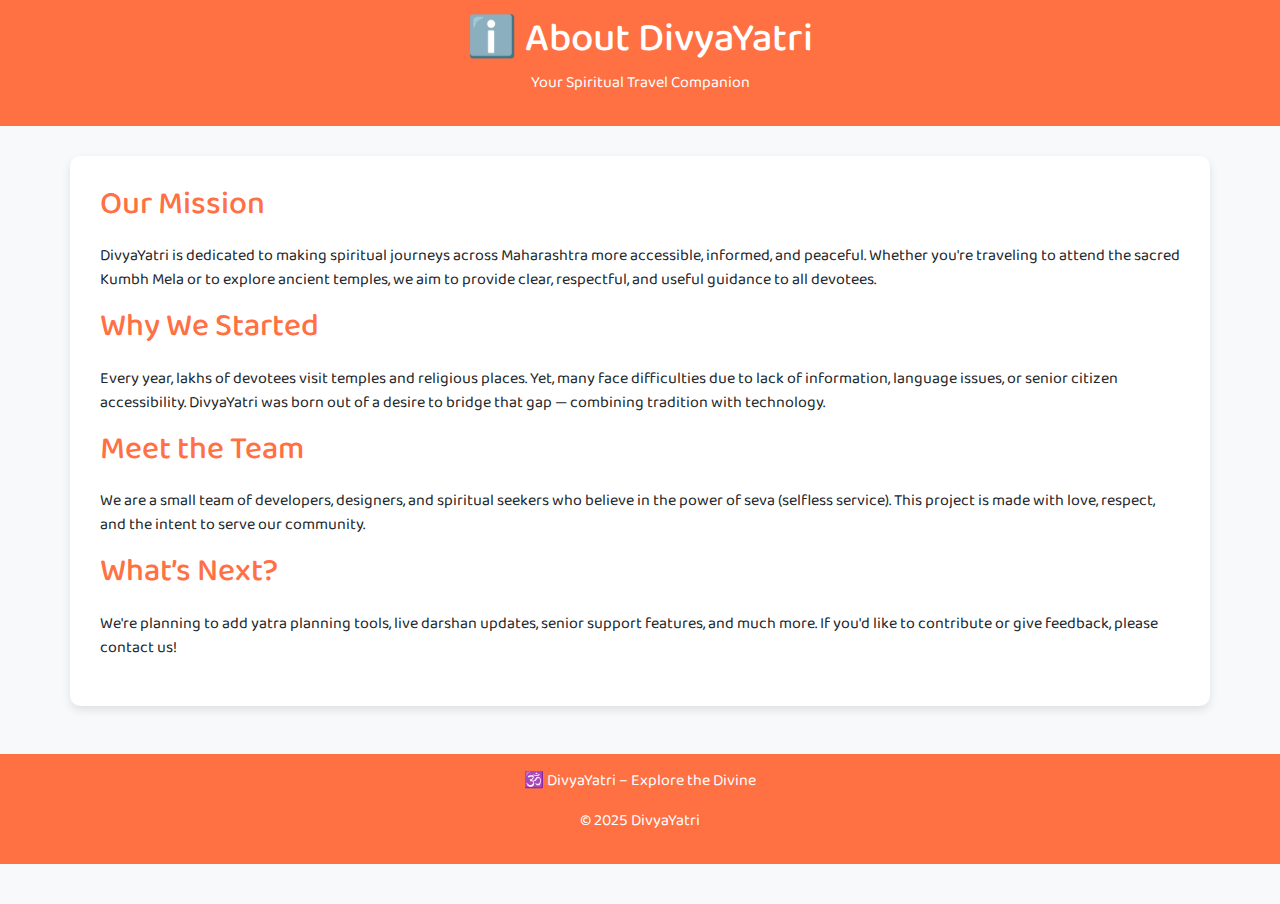
<file: aboutus.html>
<!DOCTYPE html>
<html lang="en">
<head>
  <meta charset="UTF-8">
  <title>About Us – DivyaYatri</title>
  <link href="https://cdn.jsdelivr.net/npm/bootstrap@5.3.0/dist/css/bootstrap.min.css" rel="stylesheet">
  <link href="https://fonts.googleapis.com/css2?family=Baloo+2&display=swap" rel="stylesheet">
  <style>
    body {
      font-family: 'Baloo 2', cursive;
      background-color: #f8f9fa;
      padding-bottom: 40px;
    }
    header, footer {
      background-color: #ff7043;
      color: white;
      padding: 15px;
      text-align: center;
    }
    .about-section {
      background-color: white;
      padding: 30px;
      border-radius: 10px;
      box-shadow: 0 4px 10px rgba(0,0,0,0.1);
      margin-top: 30px;
    }
    .about-section h2 {
      color: #ff7043;
      margin-bottom: 20px;
    }
  </style>
</head>
<body>

<header>
  <h1>ℹ️ About DivyaYatri</h1>
  <p>Your Spiritual Travel Companion</p>
</header>

<div class="container about-section">
  <h2>Our Mission</h2>
  <p>
    DivyaYatri is dedicated to making spiritual journeys across Maharashtra more accessible, informed, and peaceful. Whether you're traveling to attend the sacred Kumbh Mela or to explore ancient temples, we aim to provide clear, respectful, and useful guidance to all devotees.
  </p>

  <h2>Why We Started</h2>
  <p>
    Every year, lakhs of devotees visit temples and religious places. Yet, many face difficulties due to lack of information, language issues, or senior citizen accessibility. DivyaYatri was born out of a desire to bridge that gap — combining tradition with technology.
  </p>

  <h2>Meet the Team</h2>
  <p>
    We are a small team of developers, designers, and spiritual seekers who believe in the power of seva (selfless service). This project is made with love, respect, and the intent to serve our community.
  </p>

  <h2>What’s Next?</h2>
  <p>
    We're planning to add yatra planning tools, live darshan updates, senior support features, and much more. If you'd like to contribute or give feedback, please contact us!
  </p>
</div>

<footer class="mt-5">
  <p>🕉️ DivyaYatri – Explore the Divine</p>
  <p>© 2025 DivyaYatri</p>
</footer>

<script src="https://cdn.jsdelivr.net/npm/bootstrap@5.3.0/dist/js/bootstrap.bundle.min.js"></script>
</body>
</html>
</file>
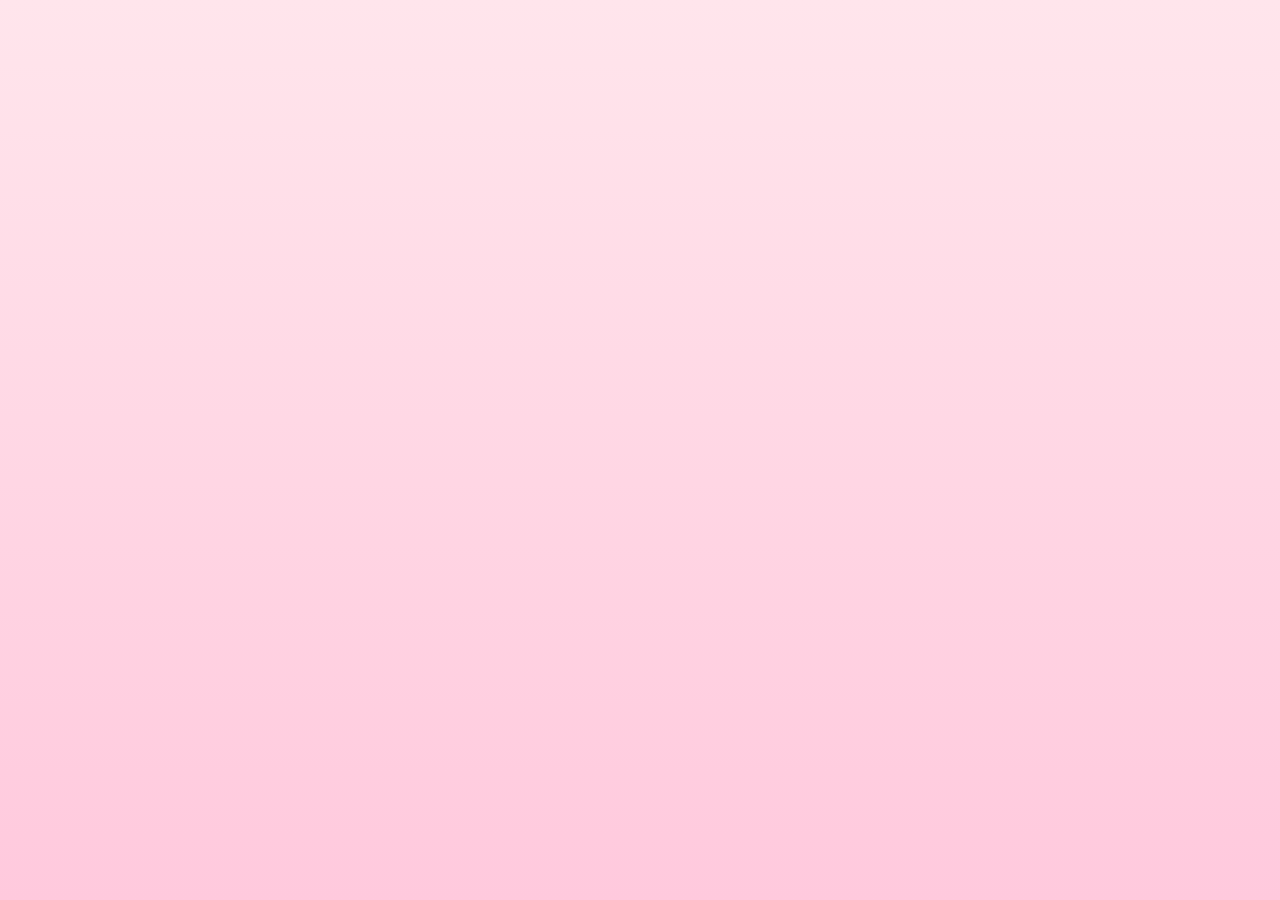
<file: contact.html>
<!DOCTYPE html>
<html lang="en">
<head>
  <meta charset="UTF-8">
  <title>Catch My Heart Game 💖</title>
  <style>
    * { box-sizing: border-box; }
    body {
      margin: 0;
      padding: 0;
      height: 100vh;
      background: linear-gradient(to bottom, #ffe5ec, #ffc9dd);
      display: flex;
      justify-content: center;
      align-items: center;
      font-family: 'Comic Sans MS', cursive, sans-serif;
    }

    #gameArea {
      position: relative;
      width: 100%;
      height: 100%;
      overflow: hidden;
    }

    .puppy, .heart {
      position: absolute;
      width: 60px;
      height: 60px;
      background-size: contain;
      background-repeat: no-repeat;
    }

    .puppy {
      background-image: url('https://cdn-icons-png.flaticon.com/512/616/616408.png');
      bottom: 20px;
      left: 50%;
      transform: translateX(-50%);
    }

    .heart {
      background-image: url('https://cdn-icons-png.flaticon.com/512/833/833472.png');
      top: 30px;
      left: 50%;
      transform: translateX(-50%);
      cursor: pointer;
      animation: bounce 2s infinite;
    }

    @keyframes bounce {
      0%, 100% { transform: translateX(-50%) translateY(0); }
      50% { transform: translateX(-50%) translateY(-20px); }
    }

    .message {
      position: absolute;
      top: 40%;
      width: 100%;
      text-align: center;
      font-size: 2rem;
      color: #c2185b;
      display: none;
    }
  </style>
</head>
<body>
  <div id="gameArea">
    <div class="puppy" id="puppy"></div>
    <div class="heart" id="heart"></div>
    <div class="message" id="message">You caught my heart! 💖<br>I Love You 🥰</div>
  </div>

  <script>
    const puppy = document.getElementById("puppy");
    const heart = document.getElementById("heart");
    const message = document.getElementById("message");

    heart.addEventListener("click", () => {
      heart.style.display = "none";
      puppy.style.bottom = "50%";
      puppy.style.transition = "bottom 1s ease-in-out";
      setTimeout(() => {
        message.style.display = "block";
      }, 1000);
    });
  </script>
</body>
</html>
</file>
